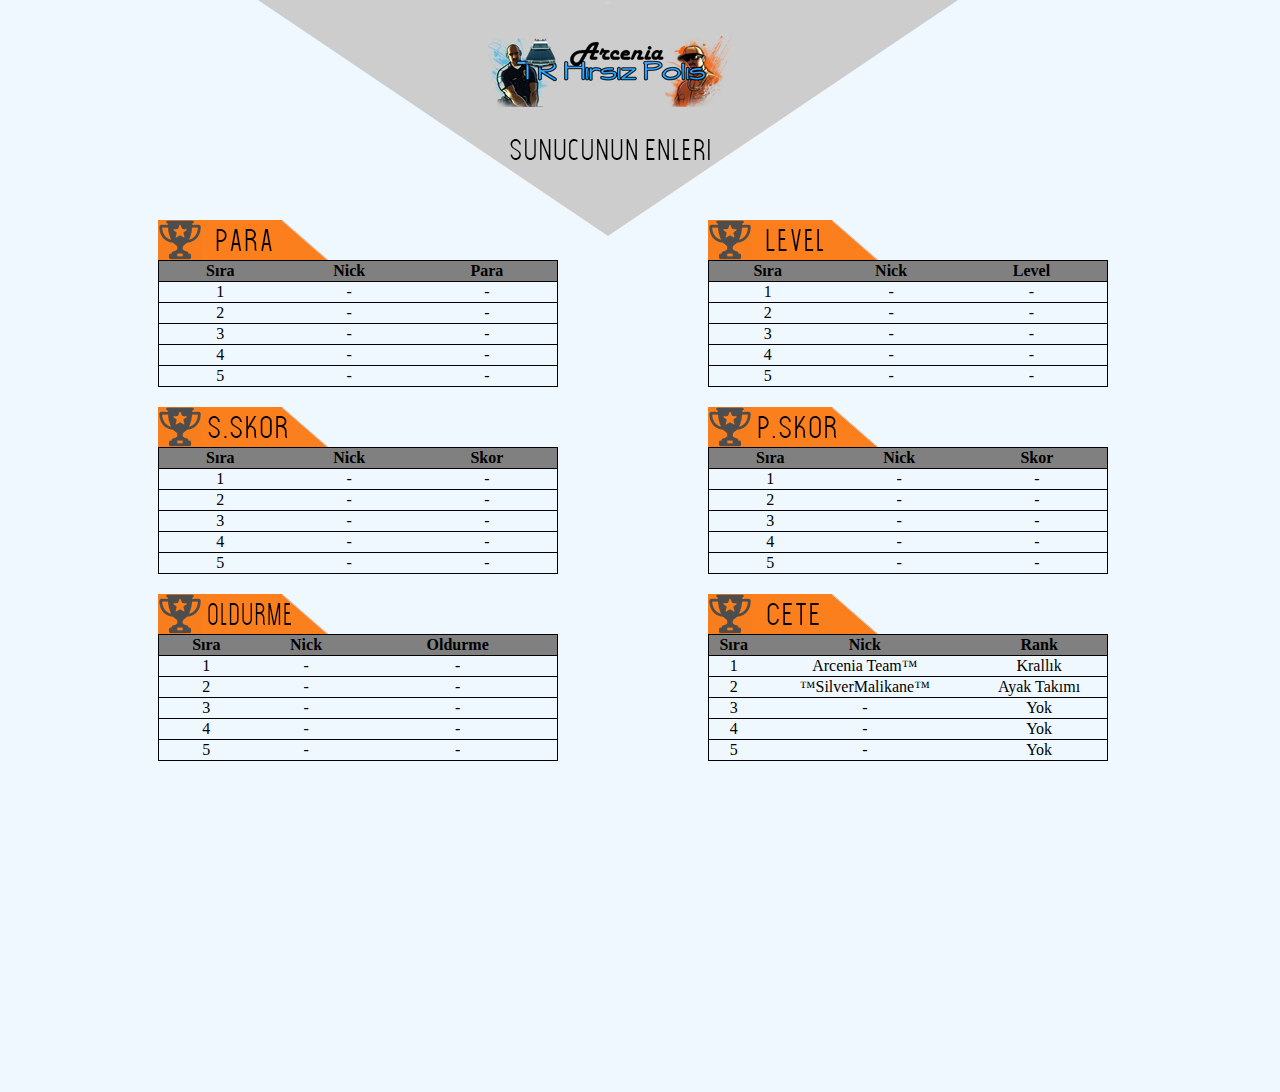
<file: enler/index.html>
<head>
 
    <link rel="stylesheet" type="text/css" href="index.css">
	<meta charset="UTF-8">
 
 </head>
 
 
 
 
 <body><div class="cont">
	 <img src="moneyhead.png"/>
	 <table> 
	   <tr>
	     <th>Sıra</th>
	     <th>Nick</th>
		 <th>Para</th>
	   </tr><tr><td>1</td><td>-</td><td>-</td></tr><tr><td>2</td><td>-</td><td>-</td></tr><tr><td>3</td><td>-</td><td>-</td></tr><tr><td>4</td><td>-</td><td>-</td></tr><tr><td>5</td><td>-</td><td>-</td></tr></table></div>
	 <div class="cont">
	 <img src="seviyehead.png"/>
	 <table>
	   <tr>
	     <th>Sıra</th>
	     <th>Nick</th>
		 <th>Level</th>
	   </tr>
	   </tr><tr><td>1</td><td>-</td><td>-</td></tr><tr><td>2</td><td>-</td><td>-</td></tr><tr><td>3</td><td>-</td><td>-</td></tr><tr><td>4</td><td>-</td><td>-</td></tr><tr><td>5</td><td>-</td><td>-</td></tr></table></div>
	 <div class="cont">
	 <img src="sivilhead.png"/>
	 <table>
	   <tr>
	     <th>Sıra</th>
	     <th>Nick</th>
		 <th>Skor</th>
	   </tr>
	  </tr><tr><td>1</td><td>-</td><td>-</td></tr><tr><td>2</td><td>-</td><td>-</td></tr><tr><td>3</td><td>-</td><td>-</td></tr><tr><td>4</td><td>-</td><td>-</td></tr><tr><td>5</td><td>-</td><td>-</td></tr></table></div>
	 <div class="cont">
	 <img src="polishead.png"/>
	 <table>
	   <tr>
	     <th>Sıra</th>
	     <th>Nick</th>
		 <th>Skor</th>
	   </tr>
	  </tr><tr><td>1</td><td>-</td><td>-</td></tr><tr><td>2</td><td>-</td><td>-</td></tr><tr><td>3</td><td>-</td><td>-</td></tr><tr><td>4</td><td>-</td><td>-</td></tr><tr><td>5</td><td>-</td><td>-</td></tr></table></div>
	 <div class="cont">
	 <img src="killshead.png"/>
	 <table>
	   <tr>
	     <th>Sıra</th>
	     <th>Nick</th>
		 <th>Oldurme</th>
	   </tr>
	  </tr><tr><td>1</td><td>-</td><td>-</td></tr><tr><td>2</td><td>-</td><td>-</td></tr><tr><td>3</td><td>-</td><td>-</td></tr><tr><td>4</td><td>-</td><td>-</td></tr><tr><td>5</td><td>-</td><td>-</td></tr></table></div>
	 <div class="cont">
	 <img src="cetehead.png"/>
	 <table>
	   <tr>
	     <th>Sıra</th>
	     <th>Nick</th>
		 <th>Rank</th>
	   </tr>
	   <tr><td>1</td><td>Arcenia Team™</td><td>Krallık</td></tr><tr><td>2</td><td>™SilverMalikane™</td><td>Ayak Takımı</td></tr><tr><td>3</td><td>-</td><td>Yok</td></tr><tr><td>4</td><td>-</td><td>Yok</td></tr><tr><td>5</td><td>-</td><td>Yok</td></tr></table></div>
 
 
 
 </body>






 
 
 
 

<html>
</file>
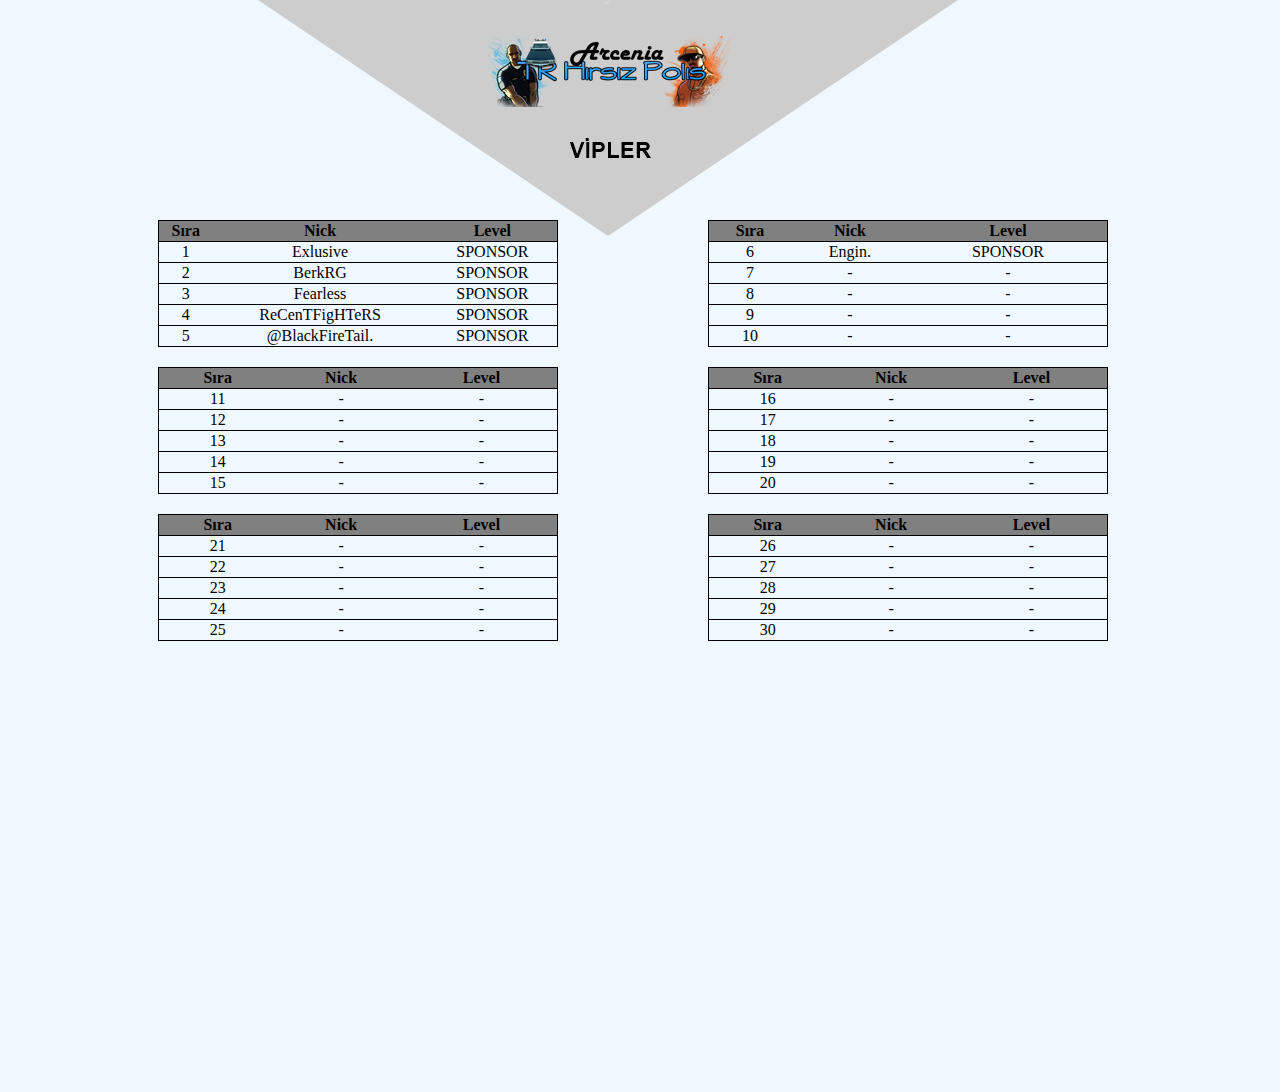
<file: vipler/index.html>
<head>
 
    <link rel="stylesheet" type="text/css" href="index.css">
	<meta charset="UTF-8">
 
 </head>
 
 
 
 
 <body><div class="cont">
	 <table> 
	   <tr>
	     <th>Sıra</th>
	     <th>Nick</th>
		 <th>Level</th>
	   </tr><tr><td>1</td><td>Exlusive</td><td>SPONSOR</td></tr><tr><td>2</td><td>BerkRG</td><td>SPONSOR</td></tr><tr><td>3</td><td>Fearless</td><td>SPONSOR</td></tr><tr><td>4</td><td>ReCenTFigHTeRS</td><td>SPONSOR</td></tr><tr><td>5</td><td>@BlackFireTail.</td><td>SPONSOR</td></tr></table></div>
	 <div class="cont">
	 <table>
	   <tr>
	     <th>Sıra</th>
	     <th>Nick</th>
		 <th>Level</th>
	   </tr>
	   </tr><tr><td>6</td><td>Engin.</td><td>SPONSOR</td></tr><tr><td>7</td><td>-</td><td>-</td></tr><tr><td>8</td><td>-</td><td>-</td></tr><tr><td>9</td><td>-</td><td>-</td></tr><tr><td>10</td><td>-</td><td>-</td></tr></table></div>
	 <div class="cont">
	 <table>
	   <tr>
	     <th>Sıra</th>
	     <th>Nick</th>
		 <th>Level</th>
	   </tr>
	  </tr><tr><td>11</td><td>-</td><td>-</td></tr><tr><td>12</td><td>-</td><td>-</td></tr><tr><td>13</td><td>-</td><td>-</td></tr><tr><td>14</td><td>-</td><td>-</td></tr><tr><td>15</td><td>-</td><td>-</td></tr></table></div>
	 <div class="cont">
	 <table>
	   <tr>
	     <th>Sıra</th>
	     <th>Nick</th>
		 <th>Level</th>
	   </tr>
	  </tr><tr><td>16</td><td>-</td><td>-</td></tr><tr><td>17</td><td>-</td><td>-</td></tr><tr><td>18</td><td>-</td><td>-</td></tr><tr><td>19</td><td>-</td><td>-</td></tr><tr><td>20</td><td>-</td><td>-</td></tr></table></div>
	 <div class="cont">
	 <table>
	   <tr>
	     <th>Sıra</th>
	     <th>Nick</th>
		 <th>Level</th>
	   </tr>
	  </tr><tr><td>21</td><td>-</td><td>-</td></tr><tr><td>22</td><td>-</td><td>-</td></tr><tr><td>23</td><td>-</td><td>-</td></tr><tr><td>24</td><td>-</td><td>-</td></tr><tr><td>25</td><td>-</td><td>-</td></tr></table></div>
	 <div class="cont">
	 <table>
	   <tr>
	     <th>Sıra</th>
	     <th>Nick</th>
		 <th>Level</th>
	   </tr>
	   <tr><td>26</td><td>-</td><td>-</td></tr><tr><td>27</td><td>-</td><td>-</td></tr><tr><td>28</td><td>-</td><td>-</td></tr><tr><td>29</td><td>-</td><td>-</td></tr><tr><td>30</td><td>-</td><td>-</td></tr></table></div>
 
 
 
 </body>






 
 
 
 

<html>
</file>
<file: enler/index.css>
body
{
 background-image: url(background.png);
 width: 1200px;
 margin-top: 200px;
}


table
{
 color: #000;
 width: 400px;
 border: 1px solid #000;
 text-align: center;
 border-collapse: collapse;
}

table th
{
 background-color: #808080;
 color: #000;
}

table tr
{
 border-bottom: 1px solid #000;
}


.cont
{
 margin-top: 20px;
 margin-left: 150px;
 float: left;
}
</file>
<file: vipler/index.css>
body
{
 background-image: url(background.png);
 width: 1200px;
 margin-top: 200px;
}


table
{
 color: #000;
 width: 400px;
 border: 1px solid #000;
 text-align: center;
 border-collapse: collapse;
}

table th
{
 background-color: #808080;
 color: #000;
}

table tr
{
 border-bottom: 1px solid #000;
}


.cont
{
 margin-top: 20px;
 margin-left: 150px;
 float: left;
}
</file>
